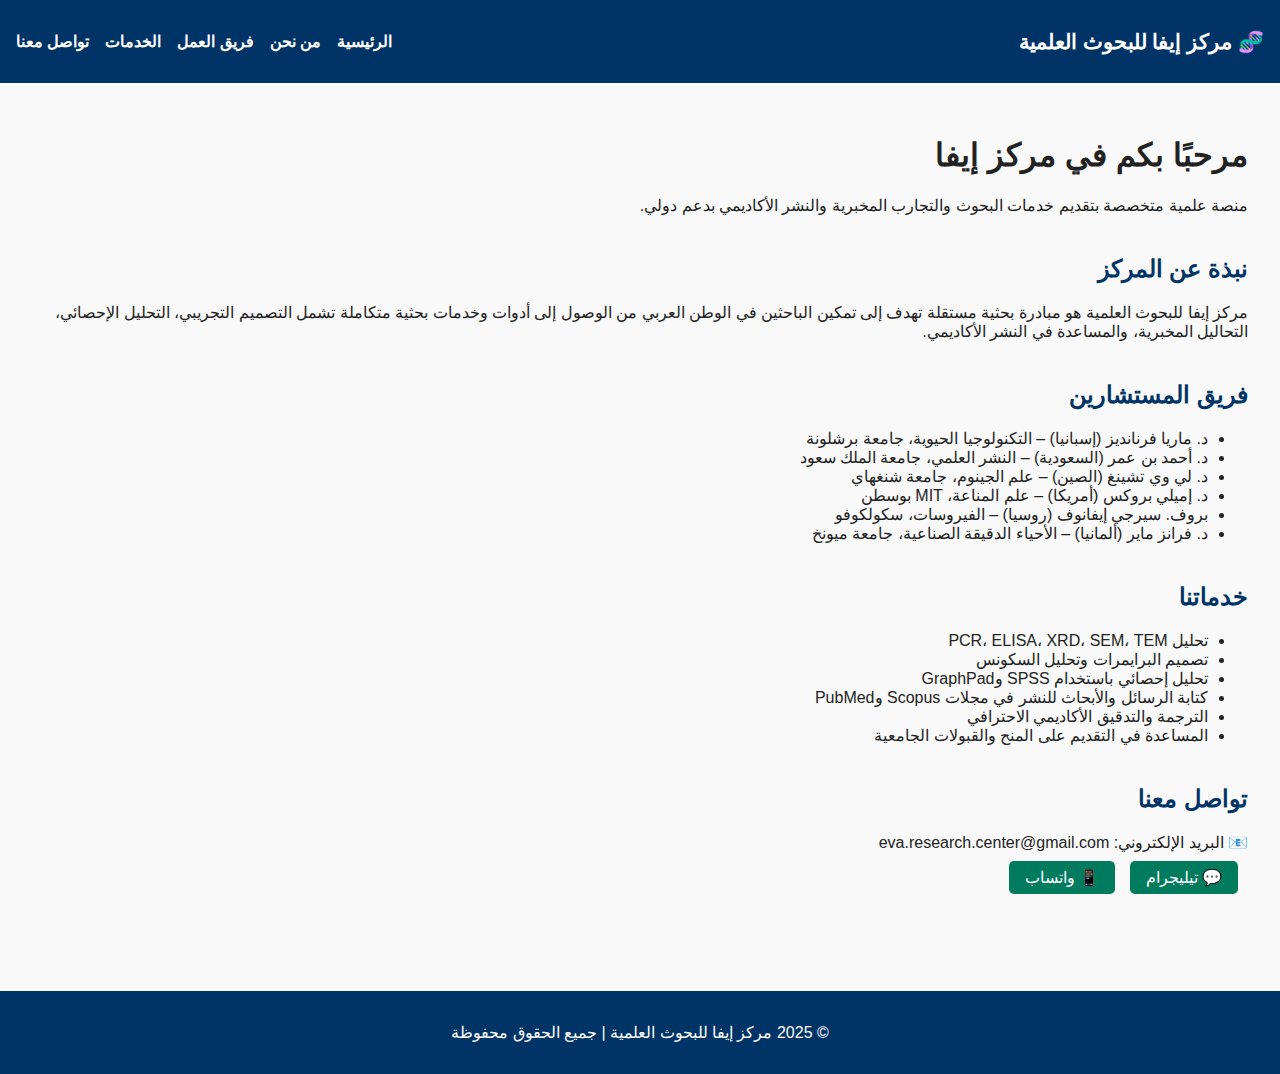
<file: index.html>
<!DOCTYPE html>
<html lang="ar" dir="rtl">
<head>
  <meta charset="UTF-8" />
  <meta name="viewport" content="width=device-width, initial-scale=1.0"/>
  <title>مركز إيفا للبحوث العلمية</title>
  <link rel="stylesheet" href="style.css" />
</head>
<body>
  <header>
    <div class="logo">🧬 مركز إيفا للبحوث العلمية</div>
    <nav>
      <ul>
        <li><a href="#home">الرئيسية</a></li>
        <li><a href="#about">من نحن</a></li>
        <li><a href="#team">فريق العمل</a></li>
        <li><a href="#services">الخدمات</a></li>
        <li><a href="#contact">تواصل معنا</a></li>
      </ul>
    </nav>
  </header>

  <main>
    <section id="home">
      <h1>مرحبًا بكم في مركز إيفا</h1>
      <p>منصة علمية متخصصة بتقديم خدمات البحوث والتجارب المخبرية والنشر الأكاديمي بدعم دولي.</p>
    </section>

    <section id="about">
      <h2>نبذة عن المركز</h2>
      <p>مركز إيفا للبحوث العلمية هو مبادرة بحثية مستقلة تهدف إلى تمكين الباحثين في الوطن العربي من الوصول إلى أدوات وخدمات بحثية متكاملة تشمل التصميم التجريبي، التحليل الإحصائي، التحاليل المخبرية، والمساعدة في النشر الأكاديمي.</p>
    </section>

    <section id="team">
      <h2>فريق المستشارين</h2>
      <ul>
        <li>د. ماريا فرنانديز (إسبانيا) – التكنولوجيا الحيوية، جامعة برشلونة</li>
        <li>د. أحمد بن عمر (السعودية) – النشر العلمي، جامعة الملك سعود</li>
        <li>د. لي وي تشينغ (الصين) – علم الجينوم، جامعة شنغهاي</li>
        <li>د. إميلي بروكس (أمريكا) – علم المناعة، MIT بوسطن</li>
        <li>بروف. سيرجي إيفانوف (روسيا) – الفيروسات، سكولكوفو</li>
        <li>د. فرانز ماير (ألمانيا) – الأحياء الدقيقة الصناعية، جامعة ميونخ</li>
      </ul>
    </section>

    <section id="services">
      <h2>خدماتنا</h2>
      <ul>
        <li>تحليل PCR، ELISA، XRD، SEM، TEM</li>
        <li>تصميم البرايمرات وتحليل السكونس</li>
        <li>تحليل إحصائي باستخدام SPSS وGraphPad</li>
        <li>كتابة الرسائل والأبحاث للنشر في مجلات Scopus وPubMed</li>
        <li>الترجمة والتدقيق الأكاديمي الاحترافي</li>
        <li>المساعدة في التقديم على المنح والقبولات الجامعية</li>
      </ul>
    </section>

    <section id="contact">
      <h2>تواصل معنا</h2>
      <p>📧 البريد الإلكتروني: eva.research.center@gmail.com</p>
      <p>
        <a class="button" href="https://t.me/Evascientificresearchcenter" target="_blank">💬 تيليجرام</a>
        <a class="button" href="https://wa.me/9647767648296" target="_blank">📱 واتساب</a>
      </p>
    </section>
  </main>

  <footer>
    <p>&copy; 2025 مركز إيفا للبحوث العلمية | جميع الحقوق محفوظة</p>
  </footer>
</body>
</html>
</file>
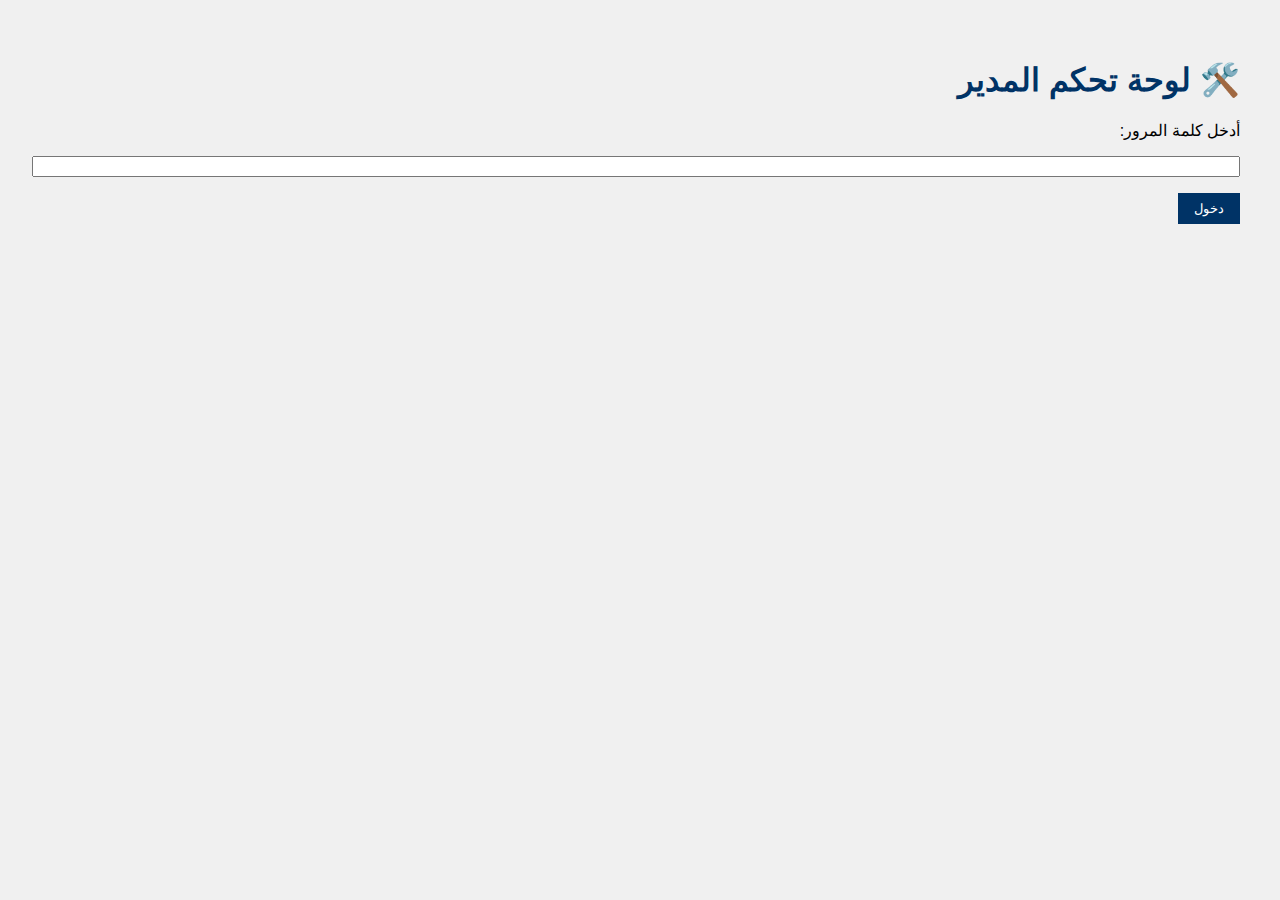
<file: admin.html>
<!DOCTYPE html>
<html lang="ar" dir="rtl">
<head>
  <meta charset="UTF-8" />
  <meta name="viewport" content="width=device-width, initial-scale=1.0"/>
  <title>لوحة تحكم المدير - مركز إيفا</title>
  <style>
    body { font-family: 'Segoe UI', sans-serif; padding: 2rem; background: #f0f0f0; }
    h1 { color: #003366; }
    label, textarea, input { display: block; width: 100%; margin: 1rem 0; }
    textarea { height: 150px; }
    .hidden { display: none; }
    .button { padding: 0.5rem 1rem; background: #003366; color: white; border: none; cursor: pointer; }
  </style>
</head>
<body>
  <h1>🛠️ لوحة تحكم المدير</h1>

  <div id="login">
    <label>أدخل كلمة المرور:</label>
    <input type="password" id="passwordInput" />
    <button class="button" onclick="checkPassword()">دخول</button>
  </div>

  <div id="adminPanel" class="hidden">
    <h2>✏️ إنشاء منشور جديد</h2>
    <label>العنوان:</label>
    <input type="text" id="title" />

    <label>المحتوى:</label>
    <textarea id="content"></textarea>

    <label>رابط صورة (اختياري):</label>
    <input type="text" id="imageUrl" />

    <label>رابط فيديو يوتيوب (اختياري):</label>
    <input type="text" id="videoUrl" />

    <button class="button" onclick="previewPost()">🔍 معاينة المنشور</button>

    <div id="preview" style="margin-top:2rem;"></div>
  </div>

  <script>
    const password = "evapanel2025";  // يمكنك تغيير كلمة السر هنا

    function checkPassword() {
      const input = document.getElementById("passwordInput").value;
      if (input === password) {
        document.getElementById("login").style.display = "none";
        document.getElementById("adminPanel").classList.remove("hidden");
      } else {
        alert("كلمة المرور غير صحيحة!");
      }
    }

    function previewPost() {
      const title = document.getElementById("title").value;
      const content = document.getElementById("content").value;
      const image = document.getElementById("imageUrl").value;
      const video = document.getElementById("videoUrl").value;

      let html = `<h3>${title}</h3><p>${content}</p>`;
      if (image) html += `<img src="${image}" alt="post image" style="max-width:100%; margin-top:10px;">`;
      if (video) html += `<iframe width="100%" height="315" src="${video}" frameborder="0" allowfullscreen style="margin-top:10px;"></iframe>`;

      document.getElementById("preview").innerHTML = html;
    }
  </script>
</body>
</html>
</file>
<file: style.css>
body {
  font-family: 'Segoe UI', sans-serif;
  background: #f9f9f9;
  margin: 0;
  padding: 0;
  color: #222;
  direction: rtl;
}
header {
  background: #003366;
  color: white;
  padding: 1rem;
  display: flex;
  justify-content: space-between;
  align-items: center;
  flex-wrap: wrap;
}
.logo {
  font-size: 1.3rem;
  font-weight: bold;
}
nav ul {
  list-style: none;
  display: flex;
  gap: 1rem;
  padding: 0;
}
nav ul li a {
  color: white;
  text-decoration: none;
  font-weight: bold;
}
main {
  padding: 2rem;
}
section {
  margin-bottom: 2.5rem;
}
section h2 {
  color: #003366;
}
.button {
  background-color: #007b5e;
  color: white;
  padding: 0.5rem 1rem;
  margin-right: 10px;
  text-decoration: none;
  border-radius: 5px;
}
.button:hover {
  background-color: #005e47;
}
footer {
  background: #003366;
  color: white;
  text-align: center;
  padding: 1rem;
  margin-top: 2rem;
}
</file>
